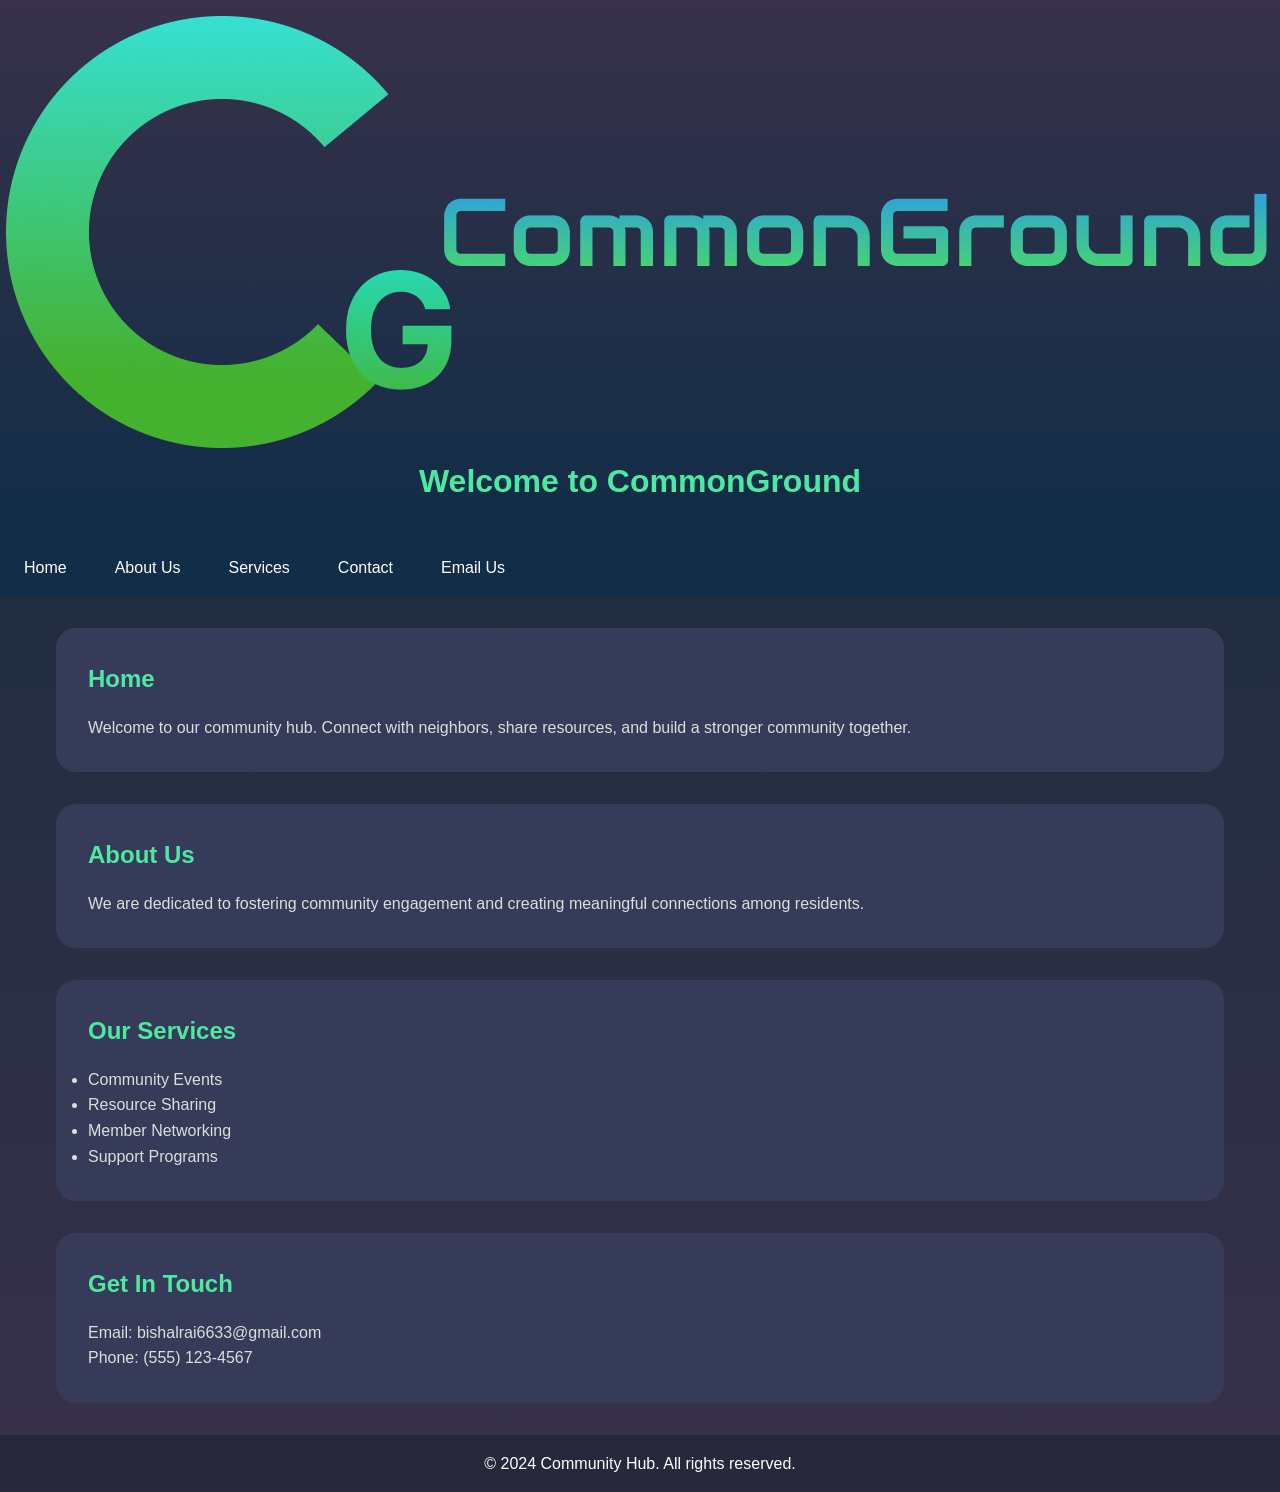
<file: index.html>
<!DOCTYPE html>
<html lang="en">
<head>
    <meta charset="UTF-8">
    <meta name="viewport" content="width=device-width, initial-scale=1.0">
    <link rel="icon" type="image/png" href="fevicon.png">
    <title>CommonGround</title>
    <link rel="stylesheet" href="style.css">

</head>
<body>
    <header>
        <a href="index.html">
        <img src="logo2.png" alt="CommonGround Logo">
        </a>
        <h1>Welcome to CommonGround</h1>
    </header>
    
    <nav>
        <a href="index.html"
        title="Home page"
        >Home
        </a>

        <a href="about.html" title="About us">About Us</a>
        <a href="services.html" title="Our services">Services</a>
        <a href="#contact" title="Contact information">Contact</a>
        <a href="mailto:bishalrai6633@gmail.com" 
        title="Email us">
            Email Us
        </a>
    </nav>
    
    <main>
        <section id="home">
            <h2>Home</h2>
            <p>Welcome to our community hub. Connect with neighbors, share resources, and build a stronger community together.</p>
        </section>
        
        <section id="about">
            <h2>About Us</h2>
            <p>We are dedicated to fostering community engagement and creating meaningful connections among residents.</p>
        </section>
        
        <section id="services">
            <h2>Our Services</h2>
            <ul>
                <li>Community Events</li>
                <li>Resource Sharing</li>
                <li>Member Networking</li>
                <li>Support Programs</li>

            </ul>
        </section>
        
        <section id="contact">
            <h2>Get In Touch</h2>
            <p>Email: bishalrai6633@gmail.com</p>
            <p>Phone: (555) 123-4567</p>
        </section>
    </main>
    
    <footer>
        <p>&copy; 2024 Community Hub. All rights reserved.</p>
    </footer>
</body>
</html>
</file>
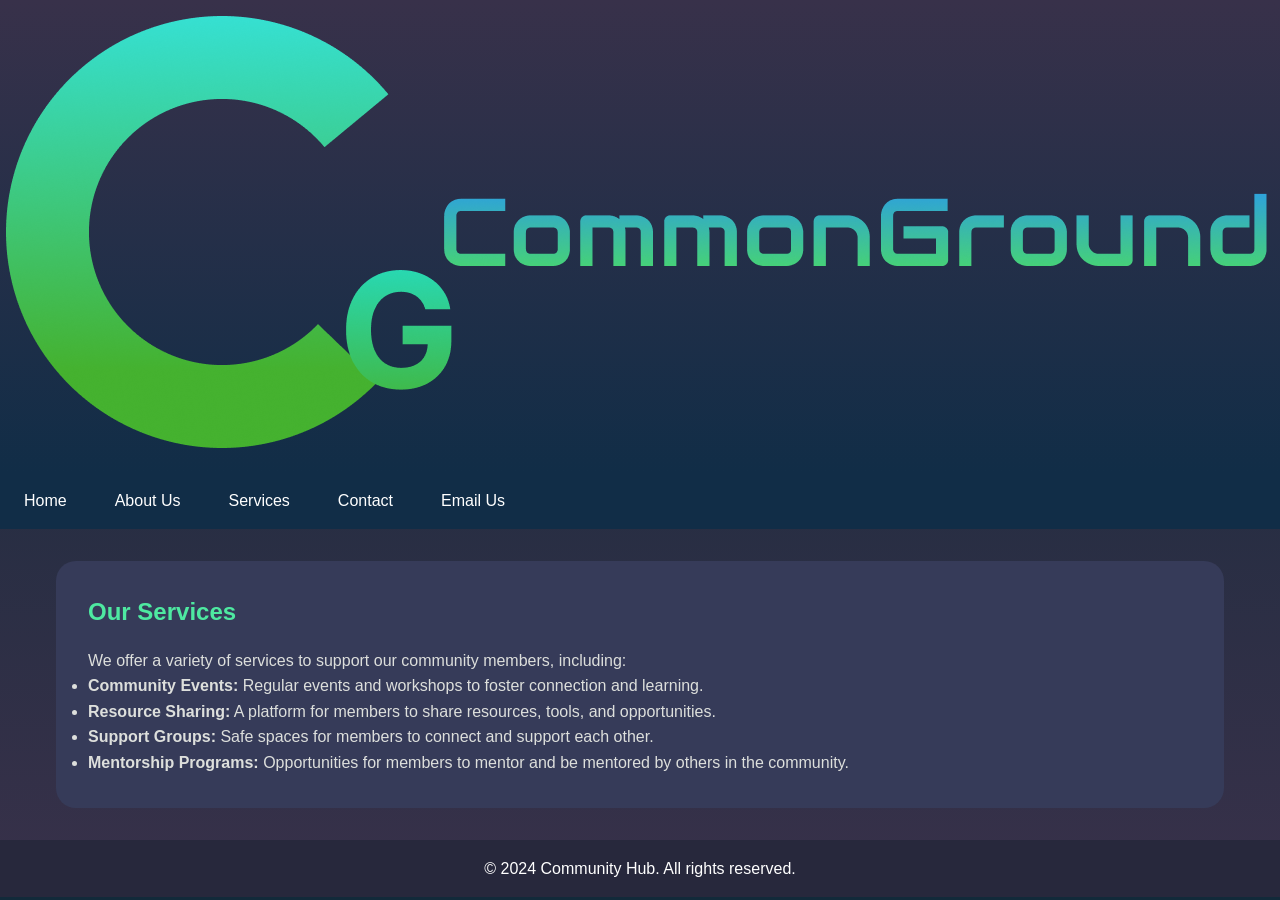
<file: services.html>
<!DOCTYPE html>
<html lang="en">
<head>
    <meta charset="UTF-8">
    <meta name="viewport" content="width=device-width, initial-scale=1.0">
    <title>Services</title>
    <link rel="icon" type="image/png" href="fevicon.png">
    <link rel="stylesheet" href="style.css">

</head>

<body>
    
    <header>
        <a href="index.html">
        <img src="logo2.png" alt="CommonGround Logo">
        </a>
    </header>
    <nav>
        <a href="index.html"
        title="Home page"
        >Home
        </a>

        <a href="about.html" title="About us">About Us</a>
        <a href="services.html" title="Our services">Services</a>
        <a href="#contact" title="Contact information">Contact</a>
        <a href="mailto:bishalrai6633@gmail.com" 
        title="Email us">
            Email Us
        </a>
    </nav>

    <main>
    <section id="services">
        <h1>Our Services</h1>
        <p>We offer a variety of services to support our community members, including:</p>
        <ul>
            <li><strong>Community Events:</strong> Regular events and workshops to foster connection and learning.</li>
            <li><strong>Resource Sharing:</strong> A platform for members to share resources, tools, and opportunities.</li>
            <li><strong>Support Groups:</strong> Safe spaces for members to connect and support each other.</li>
            <li><strong>Mentorship Programs:</strong> Opportunities for members to mentor and be mentored by others in the community.</li>
        </ul>
    </section>
    </main>
    <footer>
        <p>&copy; 2024 Community Hub. All rights reserved.</p>
    </footer>
</body>
</html>
</file>
<file: style.css>
* {
            margin: 0;
            padding: 0;
            box-sizing: border-box;
        }
        
        body {
            background : linear-gradient(to bottom, #122A3A, #38314A);
            font-family: Arial, sans-serif;
            line-height: 1.6;
            color: #dddfdc;
        }
        
        header {
            background: linear-gradient(to bottom, #38314A, #112D47);
            color: rgb(0, 236, 118);
            padding: 1rem 0;
            text-align: center;
        }
        
        nav {
            background: linear-gradient(to bottom, #112D47, #112D47);
            overflow: hidden;
        }
        
        nav a {
            float: left;
            display: block;
            color: white;
            text-align: center;
            padding: 1rem 1.5rem;
            text-decoration: none;
            transition: background-color 0.3s;
        }
        
        nav a:hover {
            color: #00F6FF;
            font-size: 20px;
        }
        
        main {
            max-width: 1200px;
            margin: 2rem auto;
            padding: 0 1rem;
        }
        
        section {
            margin-bottom: 2rem;
            padding: 2rem;
            background-color: #363B59;
            border-radius: 20px;
            box-shadow:-100px, 10px,5px ;
        }
        
        h1, h2 {
            color: #4EE9A1;
            margin-bottom: 1rem;
        }
        
        footer {
            background-color: #27283C;
            color: white;
            text-align: center;
            padding: 1rem 0;
            margin-top: 2rem;
        }

        #img1 {
            float: left;
        }
</file>
